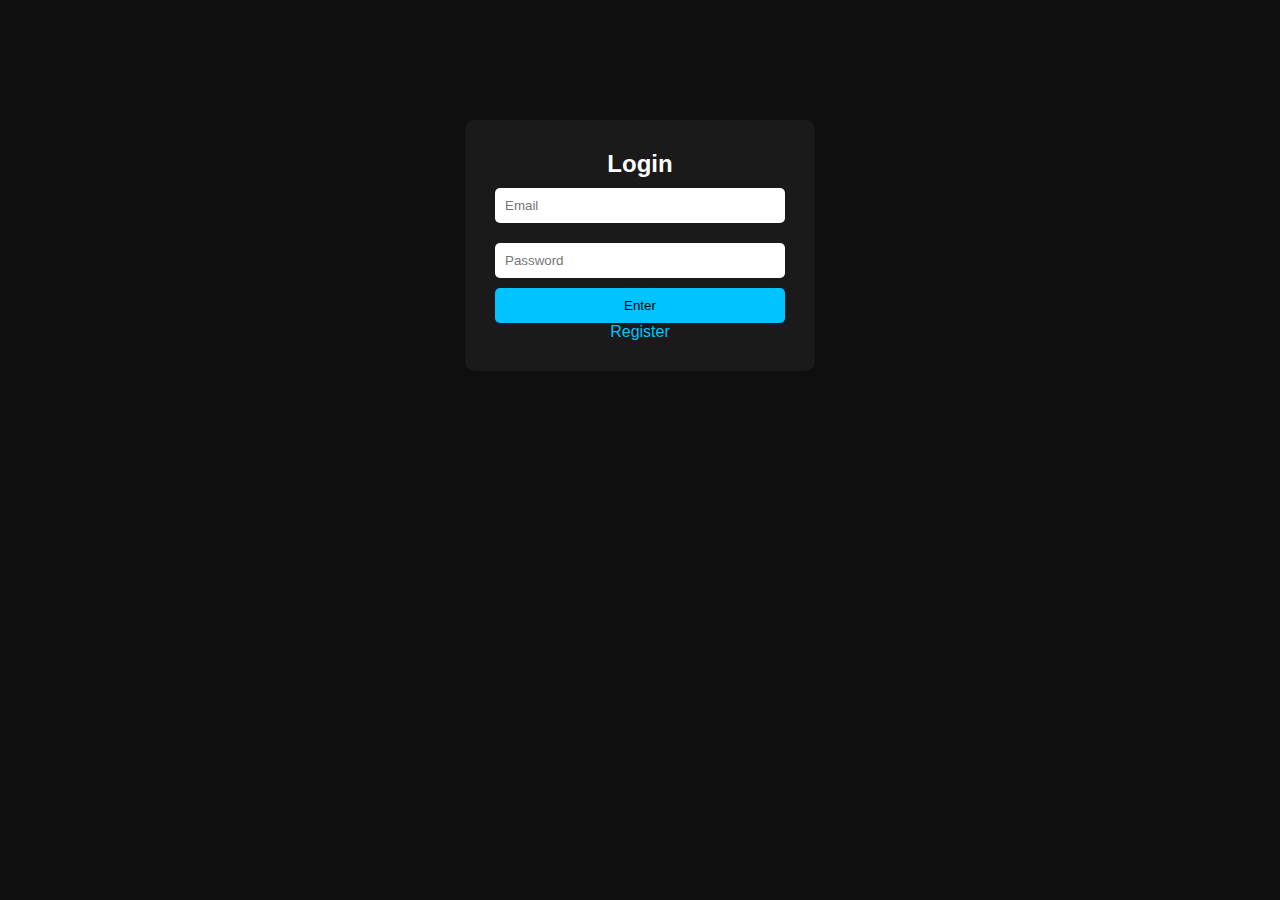
<file: index.html>
<!DOCTYPE html>
<html>
<head>
  <meta charset="UTF-8">
  <link rel="stylesheet" href="css/style.css">
  <title>Login</title>
</head>
<body>
  <div class="container-login">
    <h2>Login</h2>
    <input id="email" type="email" placeholder="Email">
    <input id="password" type="password" placeholder="Password">
    <button onclick="login()">Enter</button>
    <p><a href="register.html">Register</a></p>
  </div>

  <script src="js/auth.js"></script>
</body>
</html>
</file>
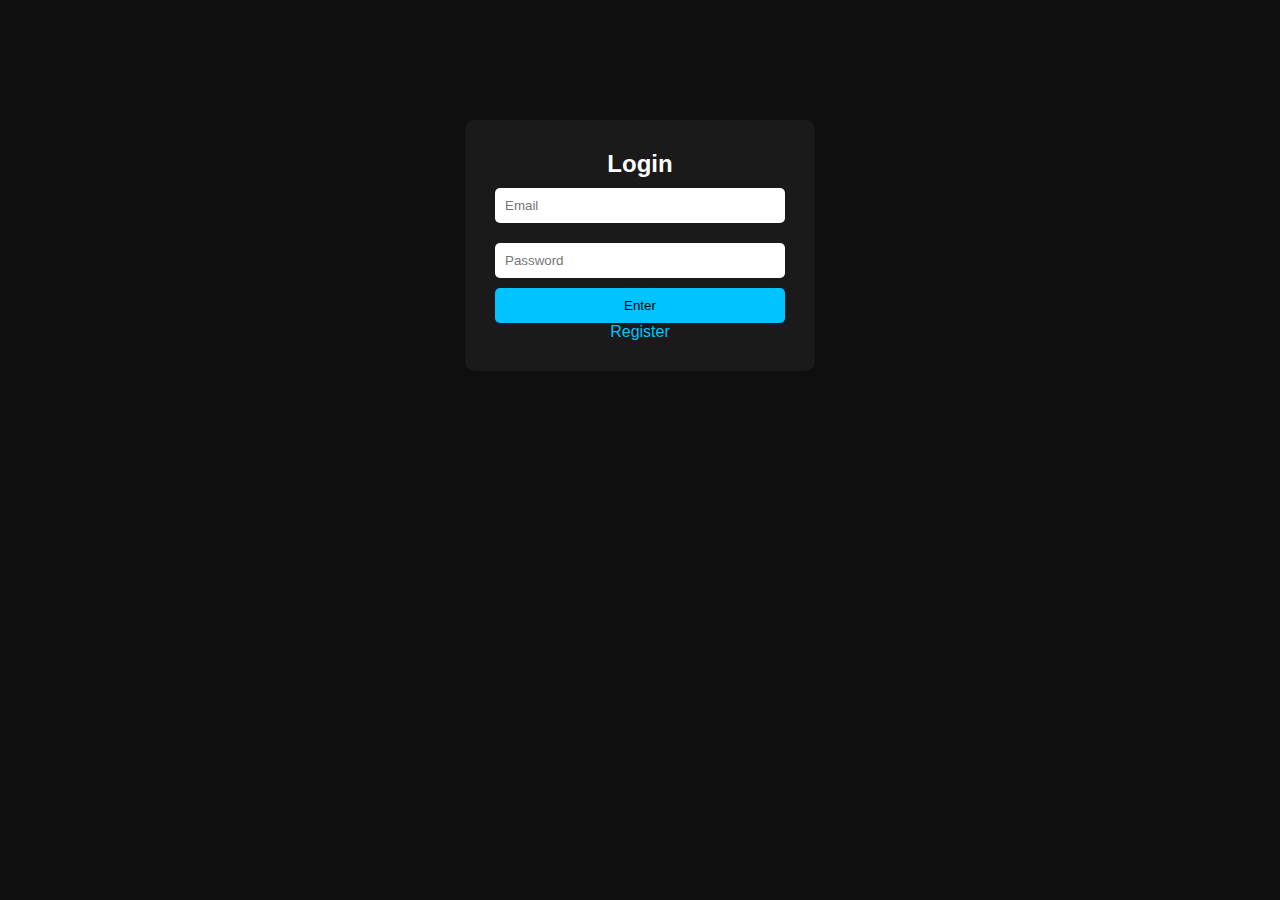
<file: home.html>
<!DOCTYPE html>
<html>
<head>
  <meta charset="UTF-8">
  <link rel="stylesheet" href="css/style.css">
  <title>Dashboard</title>
</head>
<body>

  <div class="sidebar">
    <h2>Dashboard</h2>
    <button onclick="openCreate()">New Project</button>
    <button onclick="logout()">Logout</button>
  </div>

  <div class="main">
    <div class="titlebar">
      <h1>Your Projects</h1>
    </div>

    <table>
      <thead>
        <tr>
          <th>Title</th>
          <th>Description</th>
          <th>Repository</th>
          <th>Technologies</th>
          <th>Image</th>
          <th>Actions</th>
        </tr>
      </thead>
      <tbody id="projectsTable"></tbody>
    </table>
  </div>

  <div class="modal-bg" id="modalCreate">
    <div class="modal">
      <h3>New Project</h3>
      <input id="cTitle" placeholder="Title">
      <textarea id="cDesc" placeholder="Description"></textarea>
      <input id="cRepo" placeholder="Repository">
      <input id="cImage" placeholder="Image URL">
      <input id="cTech" placeholder="Technologies">
      <button onclick="createProject()">Save</button>
    </div>
  </div>

  <div class="modal-bg" id="modalEdit">
    <div class="modal">
      <h3>Edit Project</h3>
      <input id="eTitle">
      <textarea id="eDesc"></textarea>
      <input id="eRepo">
      <input id="eImage" placeholder="Image URL">
      <input id="eTech">
      <button onclick="updateProject()">Update</button>
    </div>
  </div>

  <script src="js/auth.js"></script>
  <script src="js/ui.js"></script>
  <script src="js/projects.js"></script>
</body>
</html>
</file>
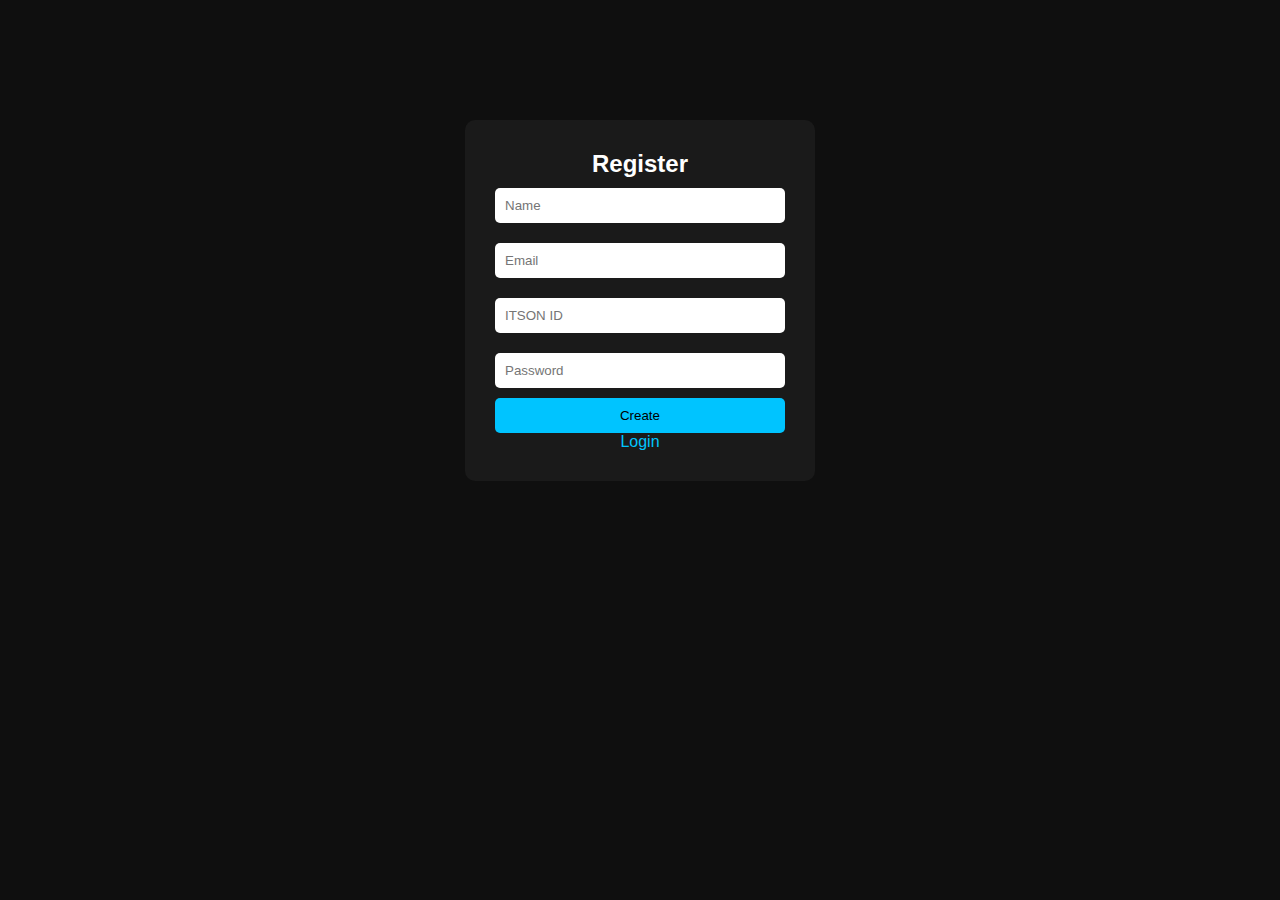
<file: register.html>
<!DOCTYPE html>
<html>
<head>
  <meta charset="UTF-8">
  <link rel="stylesheet" href="css/style.css">
  <title>Register</title>
</head>
<body>
  <div class="container-login">
    <h2>Register</h2>
    <input id="name" type="text" placeholder="Name">
    <input id="email" type="email" placeholder="Email">
    <input id="itsonId" type="text" placeholder="ITSON ID">
    <input id="password" type="password" placeholder="Password">
    <button onclick="register()">Create</button>
    <p><a href="index.html">Login</a></p>
  </div>

  <script src="js/auth.js"></script>
</body>
</html>
</file>
<file: css/style.css>
:root {
  --primary: #00c4ff;
  --primary-dark: #007ea7;
  --bg-dark: #0f0f0f;
  --bg-panel: #1a1a1a;
  --text: #ffffff;
}

* {
  box-sizing: border-box;
  margin: 0;
  padding: 0;
  font-family: Arial, sans-serif;
}

body {
  height: 100vh;
  display: flex;
  background: var(--bg-dark);
  color: var(--text);
}

.sidebar {
  width: 240px;
  background: var(--bg-panel);
  padding: 20px;
  display: flex;
  flex-direction: column;
  gap: 20px;
}

.sidebar h2 {
  color: var(--primary);
  text-align: center;
  font-size: 22px;
}

.sidebar button {
  padding: 10px;
  background: var(--primary);
  border: none;
  border-radius: 5px;
  cursor: pointer;
  color: #000;
}

.sidebar button:hover {
  background: var(--primary-dark);
  color: #fff;
}

.main {
  flex: 1;
  padding: 30px;
  overflow-y: auto;
}

.titlebar {
  display: flex;
  justify-content: space-between;
  align-items: center;
}

.titlebar h1 {
  font-size: 24px;
}

table {
  width: 100%;
  border-collapse: collapse;
  margin-top: 30px;
  background: var(--bg-panel);
  border-radius: 8px;
  overflow: hidden;
}

th, td {
  padding: 15px;
  text-align: left;
  border-bottom: 1px solid #333;
}

th {
  background: #131313;
}

.actions button {
  margin-right: 8px;
  padding: 6px 10px;
  font-size: 14px;
  border: none;
  border-radius: 4px;
  cursor: pointer;
}

.edit {
  background: var(--primary);
  color: #000;
}

.edit:hover {
  background: var(--primary-dark);
  color: #fff;
}

.delete {
  background: #d32f2f;
  color: white;
}

.delete:hover {
  background: #b71c1c;
}

.repo-btn {
  padding: 6px 10px;
  background: var(--primary);
  color: #000;
  border: none;
  border-radius: 4px;
  cursor: pointer;
  margin-right: 6px;
  font-size: 13px;
}

.repo-btn:hover {
  background: var(--primary-dark);
  color: #fff;
}

.copy-btn {
  background: #555;
  color: #fff;
}

.copy-btn:hover {
  background: #333;
}

.thumb {
  width: 180px;
  height: 110px;
  object-fit: cover;
  border-radius: 12px;
  display: block;
  margin: 0 auto;
  box-shadow: 0 4px 12px rgba(0,0,0,0.4);
  background: #222;
}

.modal-bg {
  position: fixed;
  top: 0;
  left: 0;
  width: 100%;
  height: 100%;
  background: rgba(0,0,0,0.7);
  display: none;
  justify-content: center;
  align-items: center;
}

.modal {
  background: var(--bg-panel);
  padding: 25px;
  width: 90%;
  max-width: 380px;
  border-radius: 10px;
}

.modal input,
.modal textarea {
  width: 100%;
  padding: 10px;
  margin: 8px 0;
  border: none;
  border-radius: 5px;
}

.modal button {
  width: 100%;
  padding: 10px;
  background: var(--primary);
  border: none;
  border-radius: 5px;
  cursor: pointer;
  color: #000;
  margin-top: 10px;
}

.modal button:hover {
  background: var(--primary-dark);
  color: #fff;
}

.container-login {
  width: 90%;
  max-width: 350px;
  margin: auto;
  padding: 30px;
  background: var(--bg-panel);
  border-radius: 10px;
  text-align: center;
  margin-top: 120px;
}

.container-login input {
  width: 100%;
  padding: 10px;
  margin: 10px 0;
  border-radius: 5px;
  border: none;
}

.container-login button {
  width: 100%;
  padding: 10px;
  border: none;
  background: var(--primary);
  border-radius: 5px;
  cursor: pointer;
  color: #000;
}

.container-login button:hover {
  background: var(--primary-dark);
  color: #fff;
}

.container-login a {
  color: var(--primary);
  text-decoration: none;
}

@media (max-width: 900px) {
  table {
    font-size: 13px;
  }

  .thumb {
    width: 120px;
    height: 80px;
  }

  .repo-btn {
    display: block;
    margin-bottom: 5px;
  }
}

@media (max-width: 600px) {
  .sidebar {
    width: 160px;
    padding: 10px;
  }

  th, td {
    padding: 8px;
  }

  .titlebar h1 {
    font-size: 18px;
  }
}
</file>
